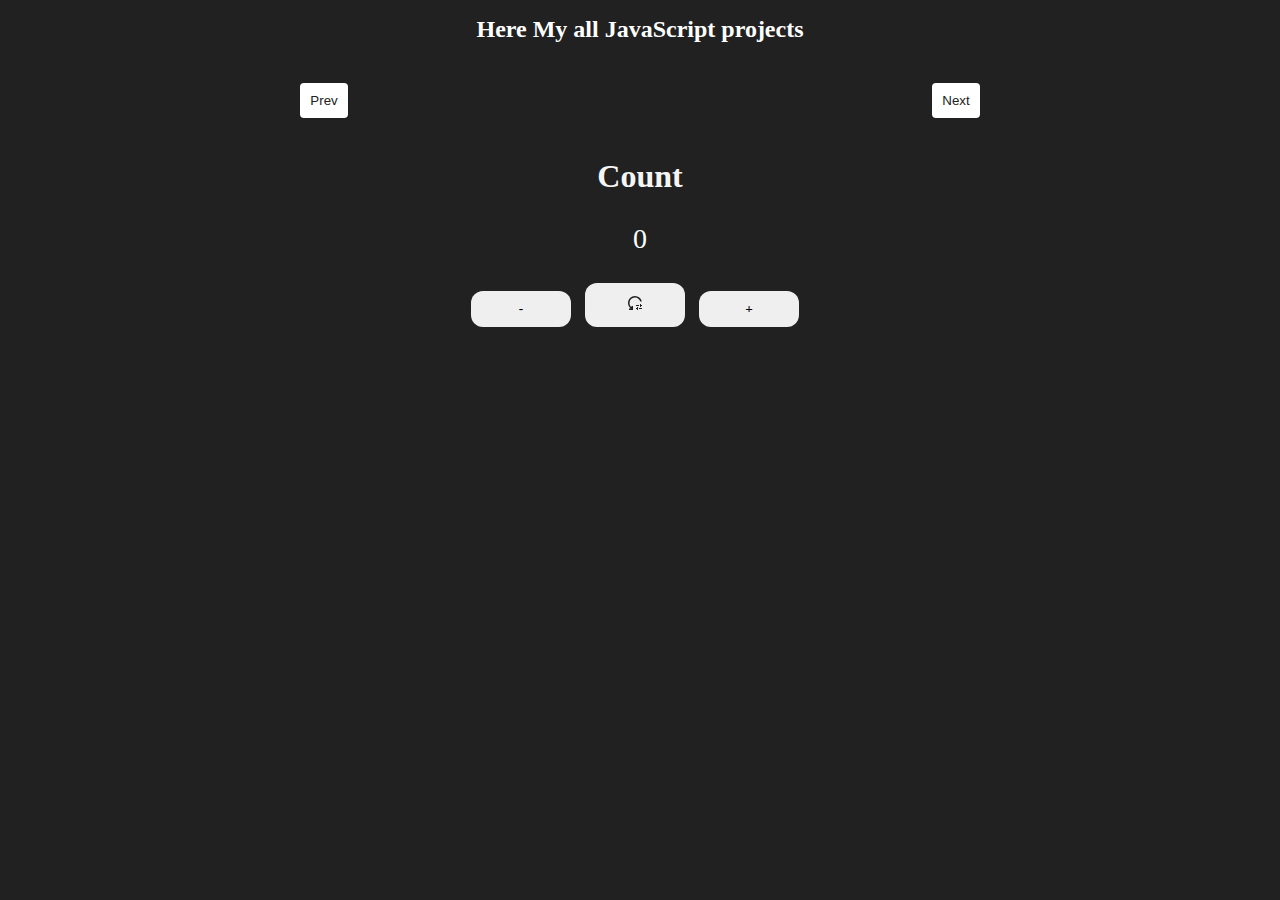
<file: index.html>
<!DOCTYPE html>
<html lang="en">

<head>
    <meta charset="UTF-8">
    <meta name="viewport" content="width=device-width, initial-scale=1.0">
    <title>My JS Project</title>
    <link rel="stylesheet" href="style.css">
</head>

<body id="body">
    <h1>Here My all JavaScript projects</h1>
    <div class="next-prev-btn">
        <button id="prev">Prev</button>
        <button id="next">Next</button>
    </div>
    <div id="projectContainer"></div>

    <script src="app.js"></script>
</body>
</html>
</file>
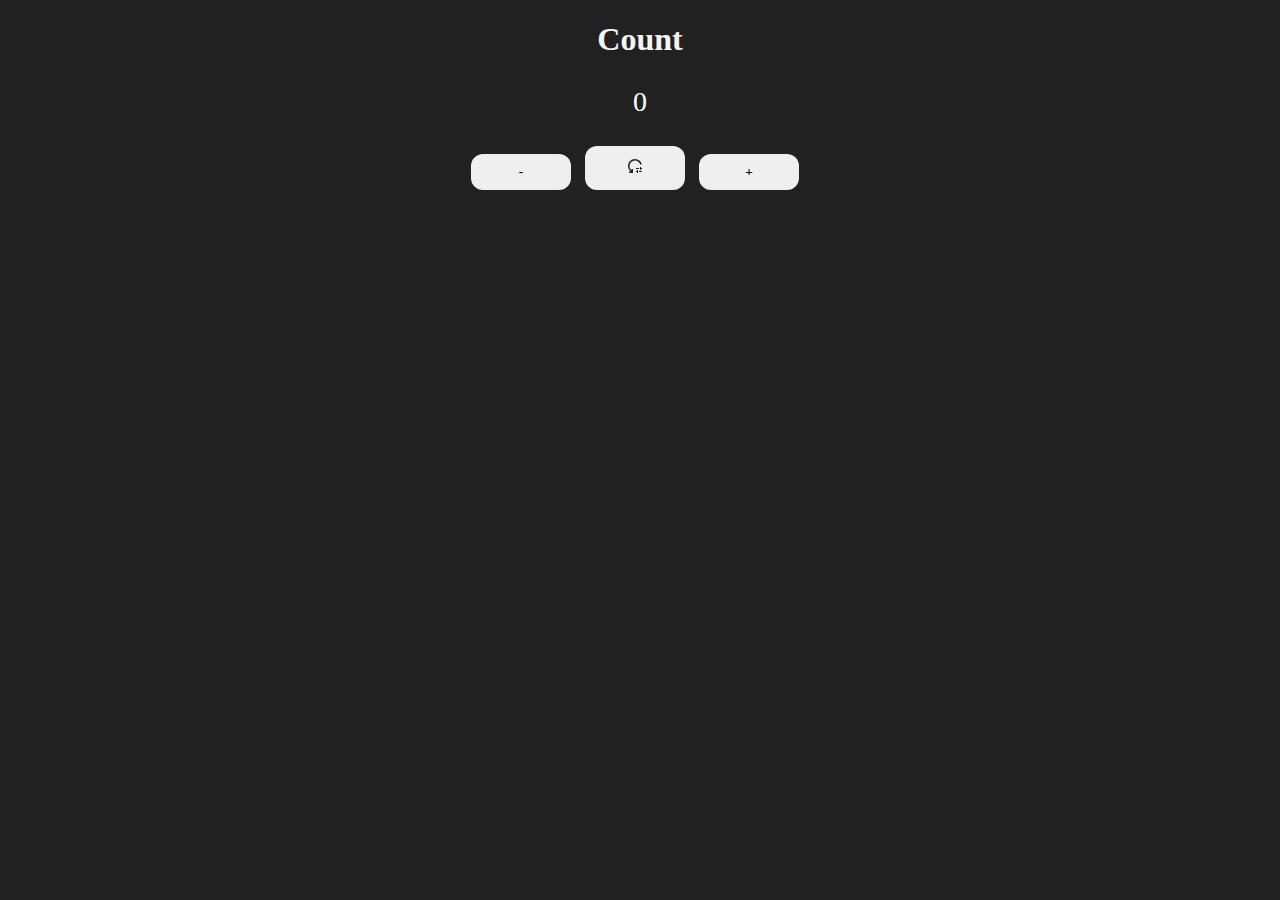
<file: project-1.html>
<!DOCTYPE html>
<html lang="en">

<head>
    <meta charset="UTF-8">
    <meta name="viewport" content="width=device-width, initial-scale=1.0">
    <title>JS | My First Project</title>
</head>

<body style="background-color: #212121; color: #ffff;">
    <h1 style="text-align: center; font-weight: 600; font-size: 32px; color: whitesmoke; font-family: cursive;">Count
    </h1>
    <h3 id="count" style="text-align: center; font-family: cursive; font-weight: 500; font-size: 28px;">0</h3>
    <div style="text-align: center;"><button
            style="text-align: center; font-family: cursive; border: none; padding: 10px; width: 100px; font-weight: 800; border-radius: 12px; margin-right: 10px;"
            onclick="decrease()">-</button>
        <button style="text-align: center; font-family: cursive; border: none; padding: 10px; width: 100px; font-weight: 800; border-radius: 12px; margin-right: 10px;"
            onclick="reset()"><img style="color: #212121;" src="Images/reset_2.svg" alt=""></button>
        <button style="text-align: center; font-family: cursive; border: none; padding: 10px; width: 100px; font-weight: 800; border-radius: 12px; margin-right: 10px;"
            onclick="increase()">+</button>

    </div>
</body>
<script>
    let count = 0;
    function decrease() {
        count--;
        document.getElementById("count").innerText = count;
    }
    function increase() {
        if(count < 10){
            count++;
        }
        document.getElementById("count").innerText = count
    }
    function reset() {
        count = 0;
        document.getElementById("count").innerText = count
    }
</script>

</html>
</file>
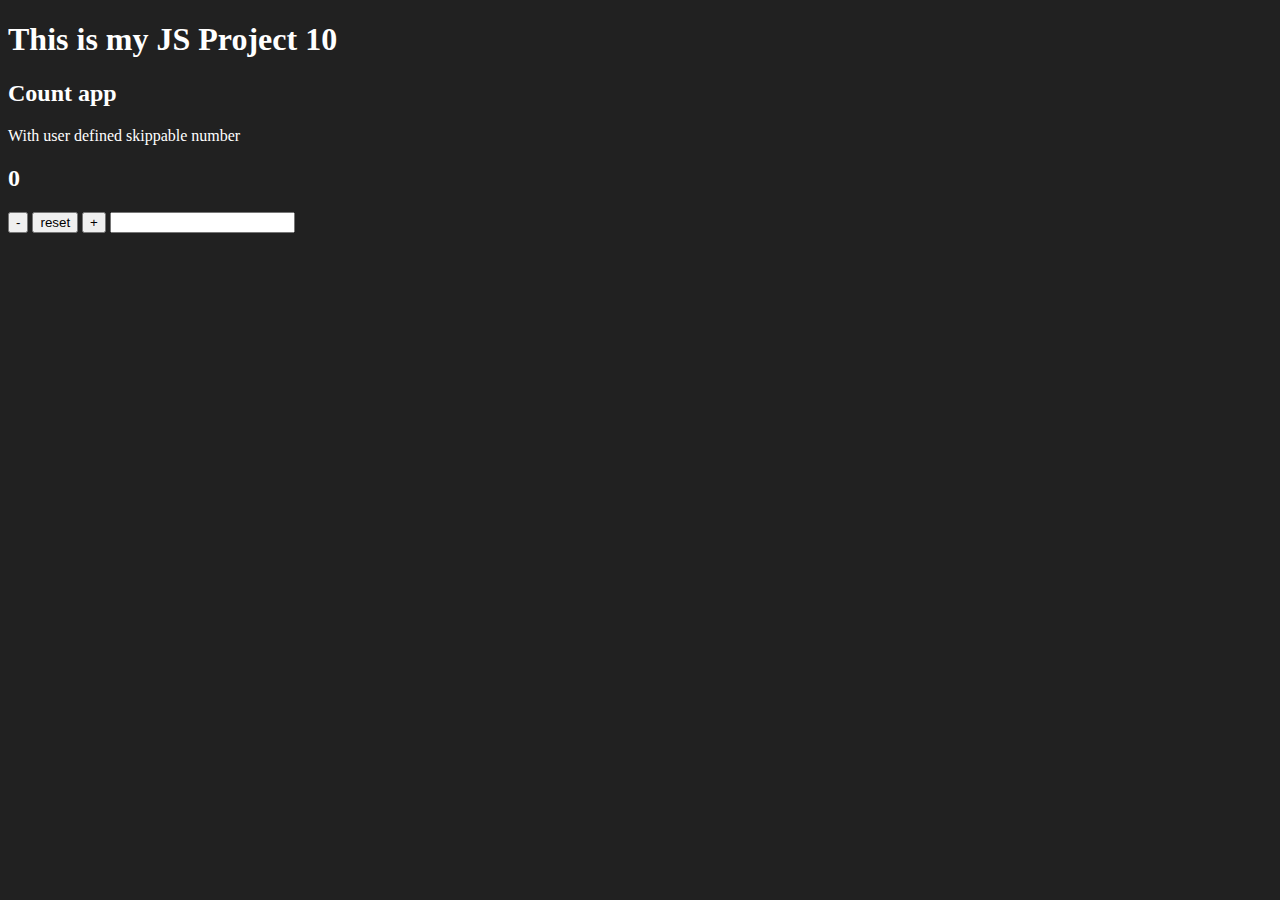
<file: project-10.html>
<!DOCTYPE html>
<html lang="en">

<head>
    <meta charset="UTF-8">
    <meta name="viewport" content="width=device-width, initial-scale=1.0">
    <title>Project 10 | JS series</title>
    <style>
        body {
            color: white;
            background: #212121;
        }
    </style>
</head>

<body>
    <h1>This is my JS Project 10</h1>
    <h2>Count app </h2>
    <p>With user defined skippable number</p>

    <h2 id="count">0</h2>
    <div class="container">
        <button onclick="decrease()">-</button>
        <button onclick="reset()">reset</button>
        <button onclick="increase()">+</button>
        <input type="number" onclick="getSkip()" name="skippable">
    </div>
</body>
<script>
    let count = 0;
    
    function getSkip(){
        let skip = document.querySelector("[name=skippable]").value;
        return Number(skip) || 1; //if empty defualt 1

    }
     
    function decrease(){
        count -= getSkip();
        document.getElementById("count").innerText = count;
    }
    function increase(){
        count += getSkip();
        document.getElementById("count").innerText = count;
    }
    function reset(){
        count = 0;
        document.getElementById("count").innerText = count;
    }

</script>

</html>
</file>
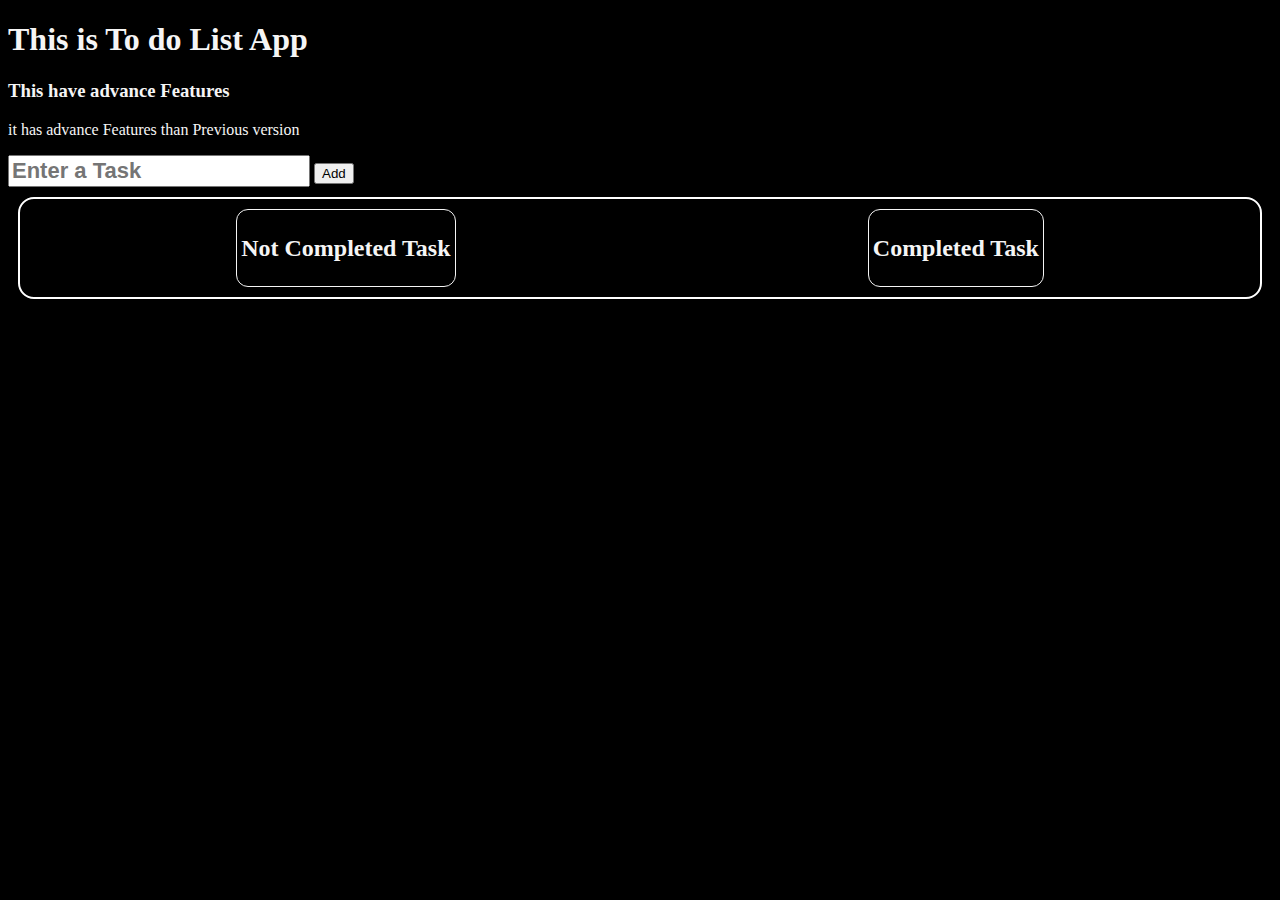
<file: project-11.html>
<!DOCTYPE html>
<html lang="en">

<head>
    <meta charset="UTF-8">
    <meta name="viewport" content="width=device-width, initial-scale=1.0">
    <title>To do List App | JS Project</title>
    <style>
        body {
            background: black;
            color: whitesmoke;
        }

        .done {
            color: green;
            text-decoration: line-through;
        }

        li {
            cursor: pointer;
            padding: 6px 10px;
            margin: 6px 0;
            border-radius: 6px;
            transition:
                color 0.3s ease,
                background-color 0.3s ease,
                transform 0.2s ease,
                opacity 0.2s ease;
        }


        .task-status {
            margin: 10px;
            padding: 10px;
            border: 2px solid white;
            border-radius: 16px;
            display: flex;
            justify-content: space-around;
        }
        .task-status div{
            border: 1px solid whitesmoke;
            border-radius: 12px;
            padding: 5px 4px;
        }
        .container input{
            width: auto;
            height: auto;
            font-weight: 700;
            font-size: 22px;
            font-family: Arial, Helvetica, sans-serif;
        }
    </style>
</head>

<body>
    <h1>This is To do List App</h1>
    <h3>This have advance Features</h3>
    <p>it has advance Features than Previous version</p>

    <div class="container">
        <input type="text" placeholder="Enter a Task" id="input">
        <button id="addBtn">Add</button>


        <div class="task-status">

            <div class="not complete">
                <h2>Not Completed Task</h2>
                <ul id="not-complete"></ul>

            </div>

            <div class="complete">
                <h2>Completed Task</h2>
                <ul id="complete"></ul>
            </div>
        </div>
    </div>
</body>
<script>
    const taskInput = document.getElementById("input");
    const addBtn = document.getElementById("addBtn");
    const complete = document.getElementById("complete");
    const notComplete = document.getElementById("not-complete");

    addBtn.addEventListener("click", () => {
        if (taskInput.value === "") {
            alert("Enter A task");
            return;
        }

        const li = document.createElement("li");
        li.innerText = taskInput.value;
        li.classList.contains("not-complete")


        //Toggle Complete
        li.addEventListener("click", () => {
            if (li.classList.contains("not-complete")) {
                li.classList.remove("not-complete");
                li.classList.add("complete");

                complete.appendChild(li);
            } else {
                li.classList.remove("complete");
                li.classList.add("not-complete");

                notComplete.appendChild(li);
            }


        });

        notComplete.appendChild(li);
        //Clear 
        taskInput.value = "";

    })
</script>

</html>
</file>
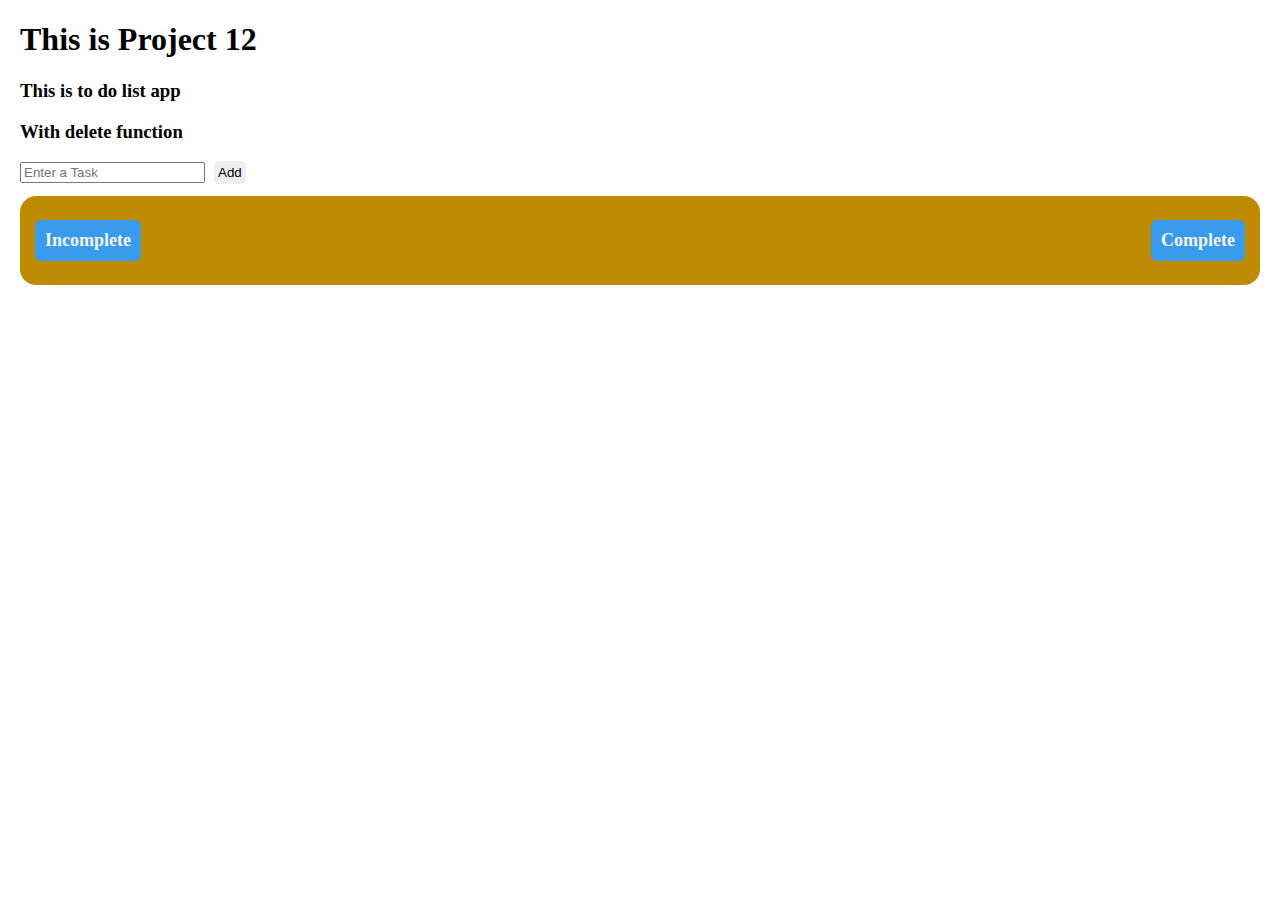
<file: project-12.html>
<!DOCTYPE html>
<html lang="en">

<head>
    <meta charset="UTF-8">
    <meta name="viewport" content="width=device-width, initial-scale=1.0">
    <title>Document</title>
    <style>
        .task-status {
            display: flex;
            justify-content: space-between;
            background-color: rgb(192, 139, 4);
            color: whitesmoke;
            border-radius: 16px;
            margin-top: 12px;
            padding: 0px 15px;
        }

        h4 {
            background-color: rgb(56, 155, 236);
            color: whitesmoke;
            font-weight: 900;
            padding: 10px;
            font-size: 18px;
            border-radius: 6px;
        }

        li {
            font-weight: 700;
            font-size: 18px;
            cursor: pointer;
            margin-top: 10px;
            width: 50%;
        }

        button {
            margin-left: 5px;
            border: none;
            padding: 4px;
            border-radius: 5px;
        }

        main {
            margin: 12px;
        }
        .container{
            margin: 12px;
        }
    </style>
</head>

<body>
    <main>
        <h1>This is Project 12 </h1>
        <h3>This is to do list app </h3>
        <h3>With delete function</h3>
    </main>
    <div class="container">
        <input type="text" placeholder="Enter a Task" id="taskInput">
        <button id="addBtn">Add</button>

        <div class="task-status">
            <div class="incomplete">
                <h4>Incomplete</h4>
                <ul id="incomplete">
                </ul>
            </div>

            <div class="complete">
                <h4>Complete</h4>
                <ul id="complete">
                </ul>
            </div>
        </div>
    </div>

</body>
<script>
    const taskInput = document.getElementById("taskInput");
    const addBtn = document.getElementById("addBtn");
    const complete = document.getElementById("complete");
    const incomplete = document.getElementById("incomplete");

    addBtn.addEventListener("click", () => {
        if (taskInput.value.trim === "") {
            alert("Enter A task");
            return;
        };

        const li = document.createElement("li");
        const deleteBtn = document.createElement("button");
        const editBtn = document.createElement("button");

        li.textContent = taskInput.value;
        li.classList.contains("incomplete");

        deleteBtn.textContent = "Delete";
        deleteBtn.classList.contains("deleteBtn");

        editBtn.textContent = "Edit";
        editBtn.classList.contains("editBtn");

        //Delete
        deleteBtn.addEventListener("click", (e) => {
            e.stopPropagation();
            li.remove();
        });

        //Edit
        editBtn.addEventListener("click", (e) => {
            e.stopPropagation();
            taskInput.value = li.firstChild.textContent;
            li.remove();
        })


        li.addEventListener("click", () => {
            if (li.classList.contains("incomplete")) {
                li.classList.remove("incomplete");
                li.classList.add("complete");

                complete.appendChild(li);
            } else {
                li.classList.remove("complete");
                li.classList.add("incomplete");

                incomplete.appendChild(li);
            }


        });

        li.appendChild(deleteBtn);
        li.appendChild(editBtn);
        incomplete.appendChild(li);

        //Clear
        taskInput.value = "";

    })
</script>

</html>
</file>
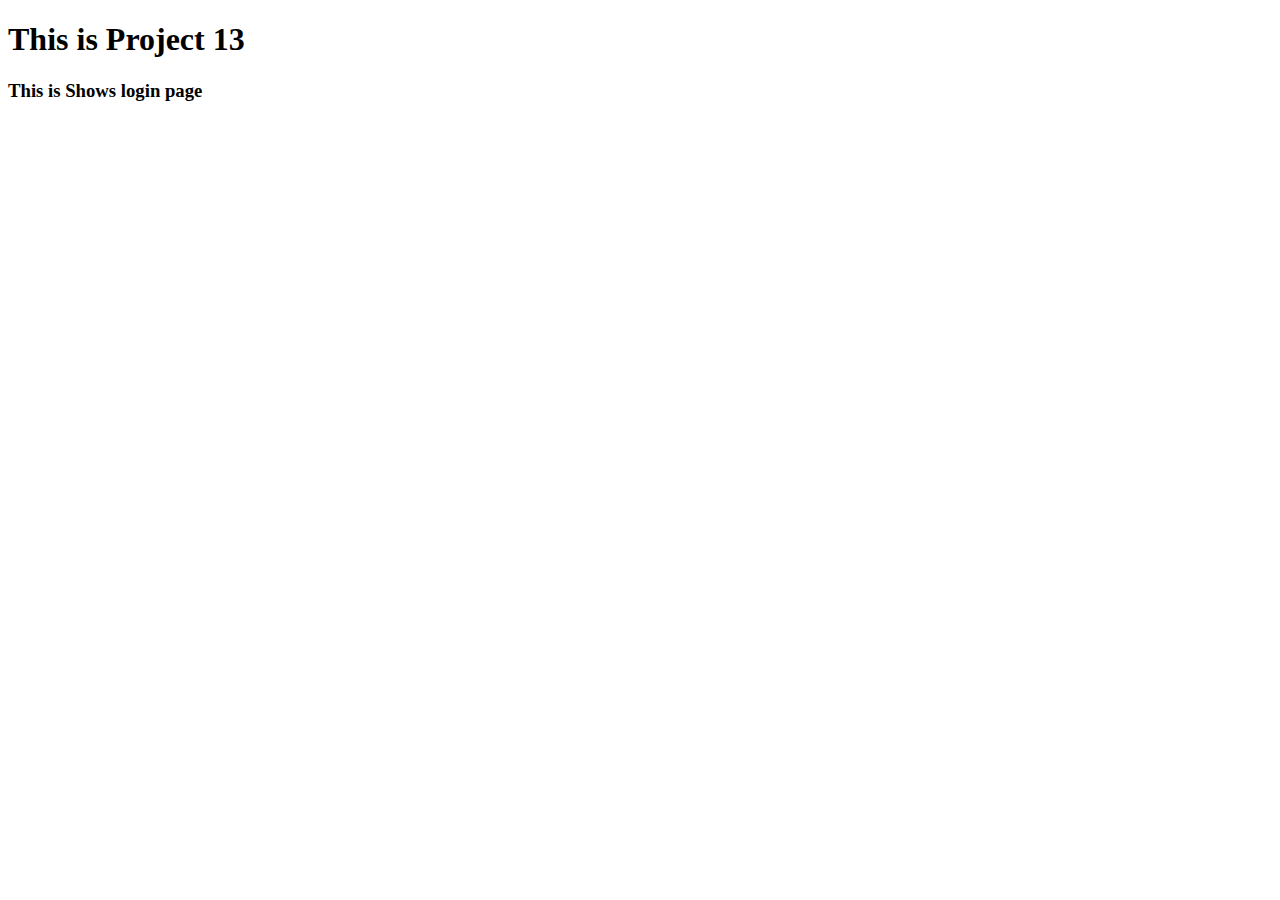
<file: project-13.html>
<!DOCTYPE html>
<html lang="en">
<head>
    <meta charset="UTF-8">
    <meta name="viewport" content="width=device-width, initial-scale=1.0">
    <title>Project 13 | Login Page</title>
    <style>

    </style>
</head>
<body>
    <main>
        <h1>This is Project 13</h1>
        <h3>This is Shows login page</h3>
    </main>
</body>
</html>
</file>
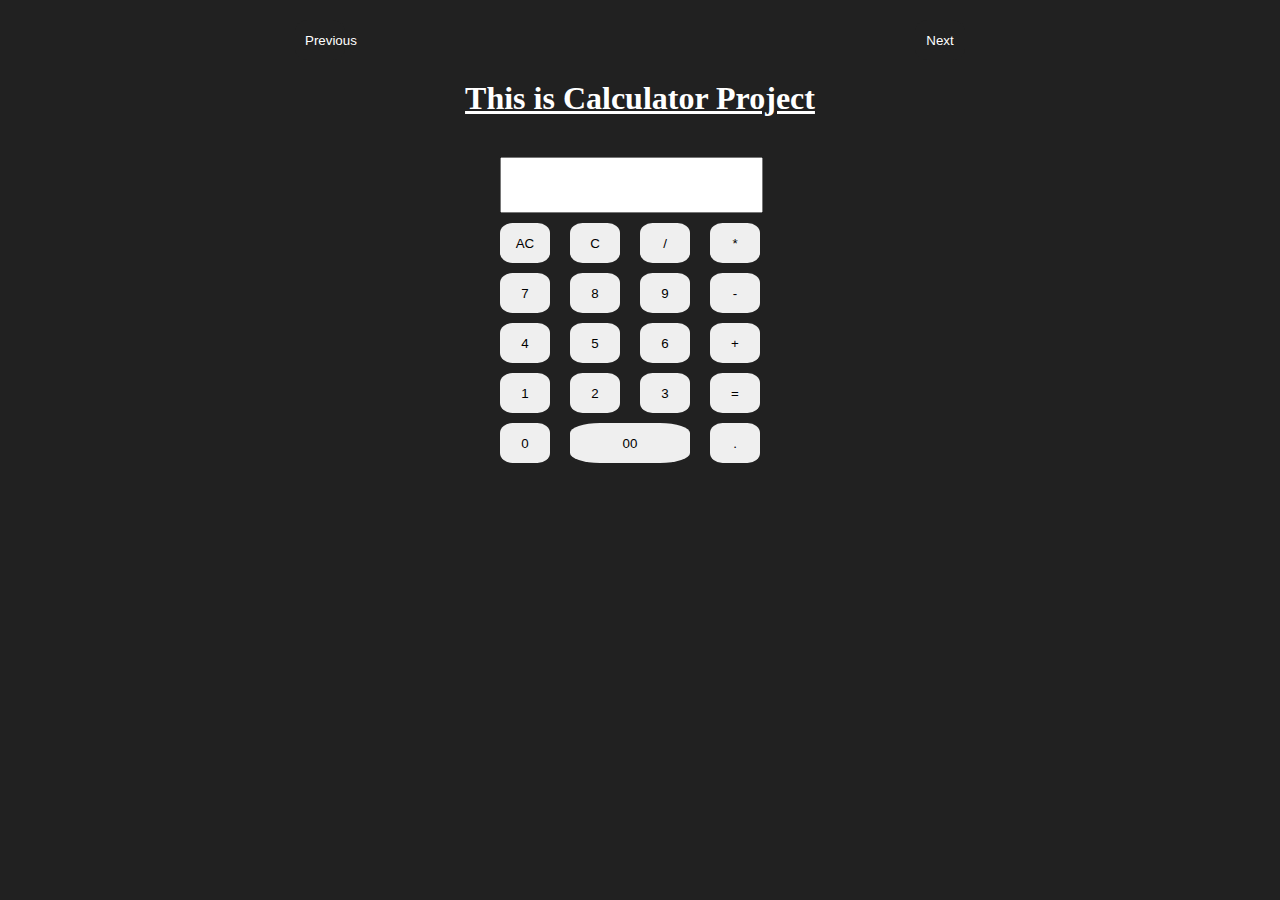
<file: project-5.html>
<!DOCTYPE html>
<html lang="en">

<head>
    <meta charset="UTF-8">
    <meta name="viewport" content="width=device-width, initial-scale=1.0">
    <title>My JS Project 5</title>
    <style>
        body {
            background: #212121;
            color: white;
            font-family: cursive;
            margin: 20px;
            font-weight: 700;
        }

        .display input {
            height: 50px;
            width: 255px;
            font-weight: 900;
            font-size: 24px;
        }
        h1{
            text-align: center;
            margin-top: 20px;
            margin-bottom: 40px;
            text-decoration: underline;
        }
        .row {
            display: flex !important;
            margin-top: 10px;
        }

        button {
            width: 50px;
            border-radius: 25%;
            margin-right: 20px;
            border: none;
            cursor: pointer;
            height: 40px;
        }

        .big-btn {
            width: 120px;
        }

        .container {
            display: flex;
            justify-content: center;
        }
        .next{
        display: flex;
        justify-content: space-around;
       }
       .next button{
        color: white;
        background: #212121;
        padding: 10px;
        border: none;
        border-radius: 12px;
        cursor: pointer;
       }
       .next button a{
        color: white;
        text-decoration: none;
       }
    </style>
</head>

<body>
    <div class="next">
        <button><a href="">Previous</a></button>
        <button><a href="">Next</a></button>
    </div>

    <h1>This is Calculator Project</h1>
    <div class="container">
        <div class="calculator">
            <div class="display">
                <input type="text" name="display">
            </div>


            <div class="row">
                <button onclick="allClear()">AC</button>
                <button onclick="clearChar()">C</button>
                <button onclick="appendValue('/')">/</button>
                <button onclick="appendValue('*')">*</button>
            </div>
            <div class="row">
                <button onclick="appendValue(7)">7</button>
                <button onclick="appendValue(8)">8</button>
                <button onclick="appendValue(9)">9</button>
                <button onclick="appendValue('-')">-</button>
            </div>
            <div class="row">
                <button onclick="appendValue(4)">4</button>
                <button onclick="appendValue(5)">5</button>
                <button onclick="appendValue(6)">6</button>
                <button onclick="appendValue('+')">+</button>
            </div>
            <div class="row">
                <button onclick="appendValue(1)">1</button>
                <button onclick="appendValue(2)">2</button>
                <button onclick="appendValue(3)">3</button>
                <button onclick="calculate()">=</button>
            </div>
            <div class="row">
                <button onclick="appendValue(0)">0</button>
                <button class="big-btn" onclick="appendValue('00')">00</button>
                <button onclick="appendValue('.')">.</button>
            </div>
        </div>
    </div>
</body>
<script>
    const display = document.querySelector("[name=display]");

    function appendValue(value) {
        display.value += value;
    }
    function allClear() {
        display.value = 0;
    }
    function clearChar() {
        display.value = display.value.slice(0, -1);
    }
    function calculate() {
        try {
            display.value = eval(display.value);
        } catch {
            display.value = "error";
        }

    }
</script>

</html>
</file>
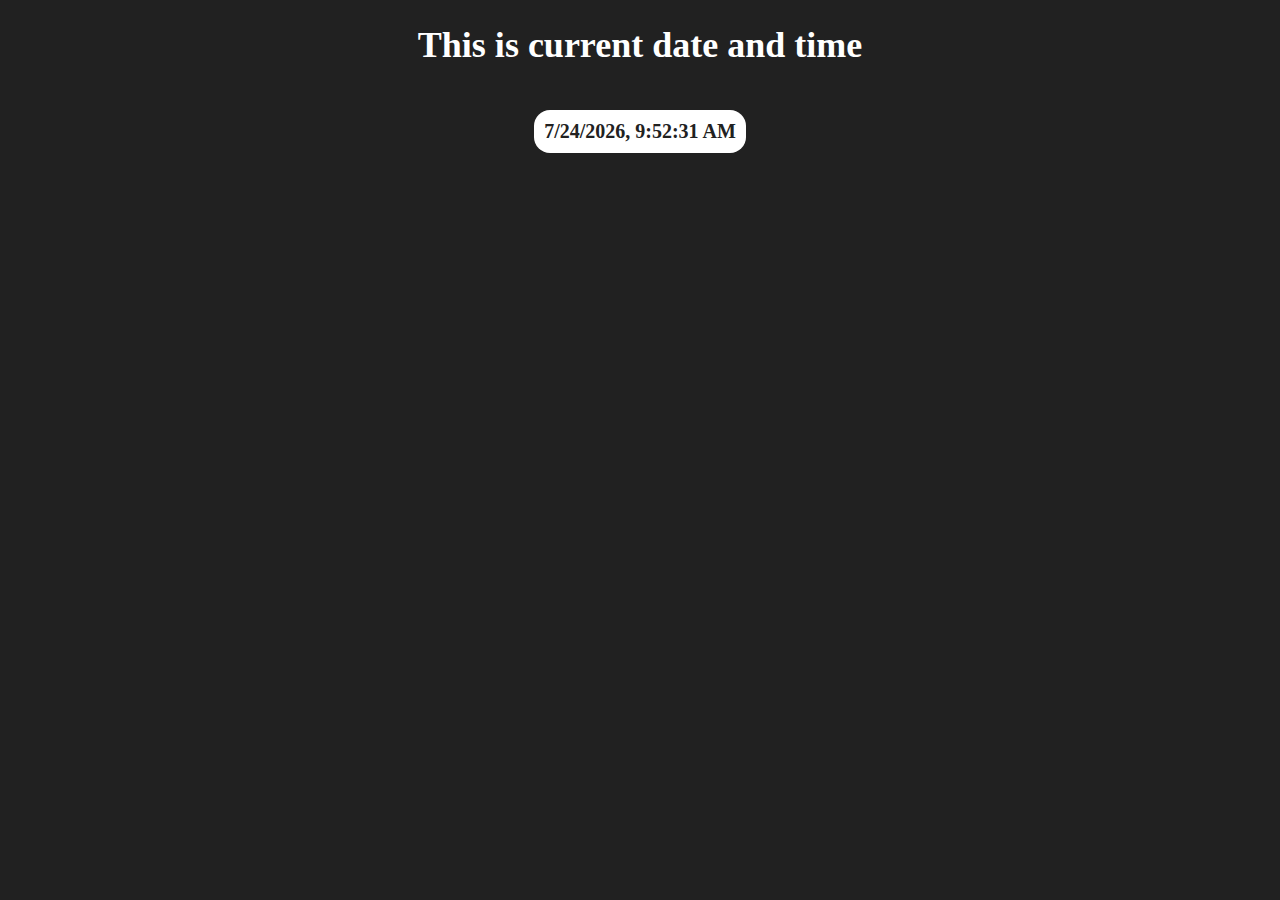
<file: project_2.html>
<!DOCTYPE html>
<html lang="en">
<head>
    <meta charset="UTF-8">
    <meta name="viewport" content="width=device-width, initial-scale=1.0">
    <title>JS | Project 2</title>
    <style>
        body{
            background: #212121;
            color: #fff;
        }
        *{
            font-family: cursive;
        }
        h1{
            font-size: 36px;
            font-weight: 900;
            text-align: center;
        }
        div{
           display: flex;
            align-items: center;
            justify-content: center;
        }
        p{
            font-weight: 600;
            font-size: 20px;
             border-radius: 16px;
            background: #fff;
            color: #212121;
            padding: 10px 10px;
        }
    </style>
</head>
<body>
    <h1>This is current date and time</h1>
    <div><p id="current-time"></p></div>
    
    
</body>
<script>
  function currentDateTime(){
    const now = new Date();
    const formatDateTime = now.toLocaleString();

    document.getElementById("current-time").textContent = formatDateTime;
  }
  currentDateTime();
  setInterval(currentDateTime, 1000);
</script>
</html>
</file>
<file: style.css>
body {
    background: #212121;
    color: white;
    font-family: cursive;
    text-align: center;
}

#next,
#prev {
    color: #212121;
    background: white;
    border: none;
    border-radius: 4px;
    padding: 10px;
}

.next-prev-btn {
    display: flex;
    justify-content: space-around;
    margin: 40px 0px;
}

h1 {
    font-size: 24px;
    font-weight: 900;
}

h3 {
    font-size: 20px;
    font-weight: 700;
}

#count {
    text-align: center;
}

.project1 button {
    width: 90px;
}

/* project 2 -*/
#current-time {
    color: white;
}

/*-- project 3 */
.container {
    display: flex;
    flex-wrap: wrap;
    justify-content: space-around;
}

.box {
    width: 250px;
    height: 250px;
    margin-right: 20px;
    border-radius: 26px;
    border: 2px solid rgb(230, 213, 213);
}

#red {
    background: red;
}

#green {
    background: green;
}

#white {
    background: white;
}

#blue {
    background-color: blue;
}

/*---project 4 ----*/
.grid-box {
    display: none;
    max-width: 100%;
    margin: 30px;
    text-align: center;
    background: #212121;
    border: 1px solid wheat;
    border-radius: 16px;
}

#menuBtn {
    background: white;
    color: black;
    border: none;
    padding: 10px;
    border-radius: 8px;

}

.link {
    margin-top: 20px;
}

.link a {
    color: white;
    text-decoration: none;
    font-weight: 700;
    font-size: 18px;
}

.link:last-child {
    margin-bottom: 20px;
}

.close {
    color: white;
    text-align: right;
    cursor: pointer;
    margin: 20px;
}

/*---project 5 --*/
.display input {
    height: 50px;
    width: 255px;
    font-weight: 900;
    font-size: 24px;
}

.row {
    display: flex !important;
    margin-top: 10px;
}

.row button {
    width: 50px;
    border-radius: 25%;
    margin-right: 20px;
    border: none;
    cursor: pointer;
    height: 40px;
}

.big-btn {
    width: 120px;
}

.container-cal {
    display: flex;
    justify-content: center;
}

.next {
    display: flex;
    justify-content: space-around;
}

.next button {
    color: white;
    background: #212121;
    padding: 10px;
    border: none;
    border-radius: 12px;
    cursor: pointer;
}

.next button a {
    color: white;
    text-decoration: none;
}

/*---project 6--*/
.container-project6 {
    margin: 20px;
    background: #212121;
    color: whitesmoke;
    border-radius: 16px;
    padding: 10px;
}

.list-item {
    margin-top: 15px;
    font-weight: 700;
    font-size: 20px;
    list-style-type: disc;
    cursor: pointer;
}

.done {
    text-decoration: line-through;
    color: green;
}

/*---project 7--*/
ul li {
    cursor: pointer;
}

#taskInput {
    height: 30px;
    border: none;
    border-radius: 10px;
}

#addBtn {
    border-radius: 8px;
    border: none;
    padding: 6px;
    background: white;
}
/*---project-9---*/
.project-9{
    display: flex;
    justify-content: space-evenly;
    align-items: center;
}

.display-flex{
    display: inline-grid;
}
</file>
